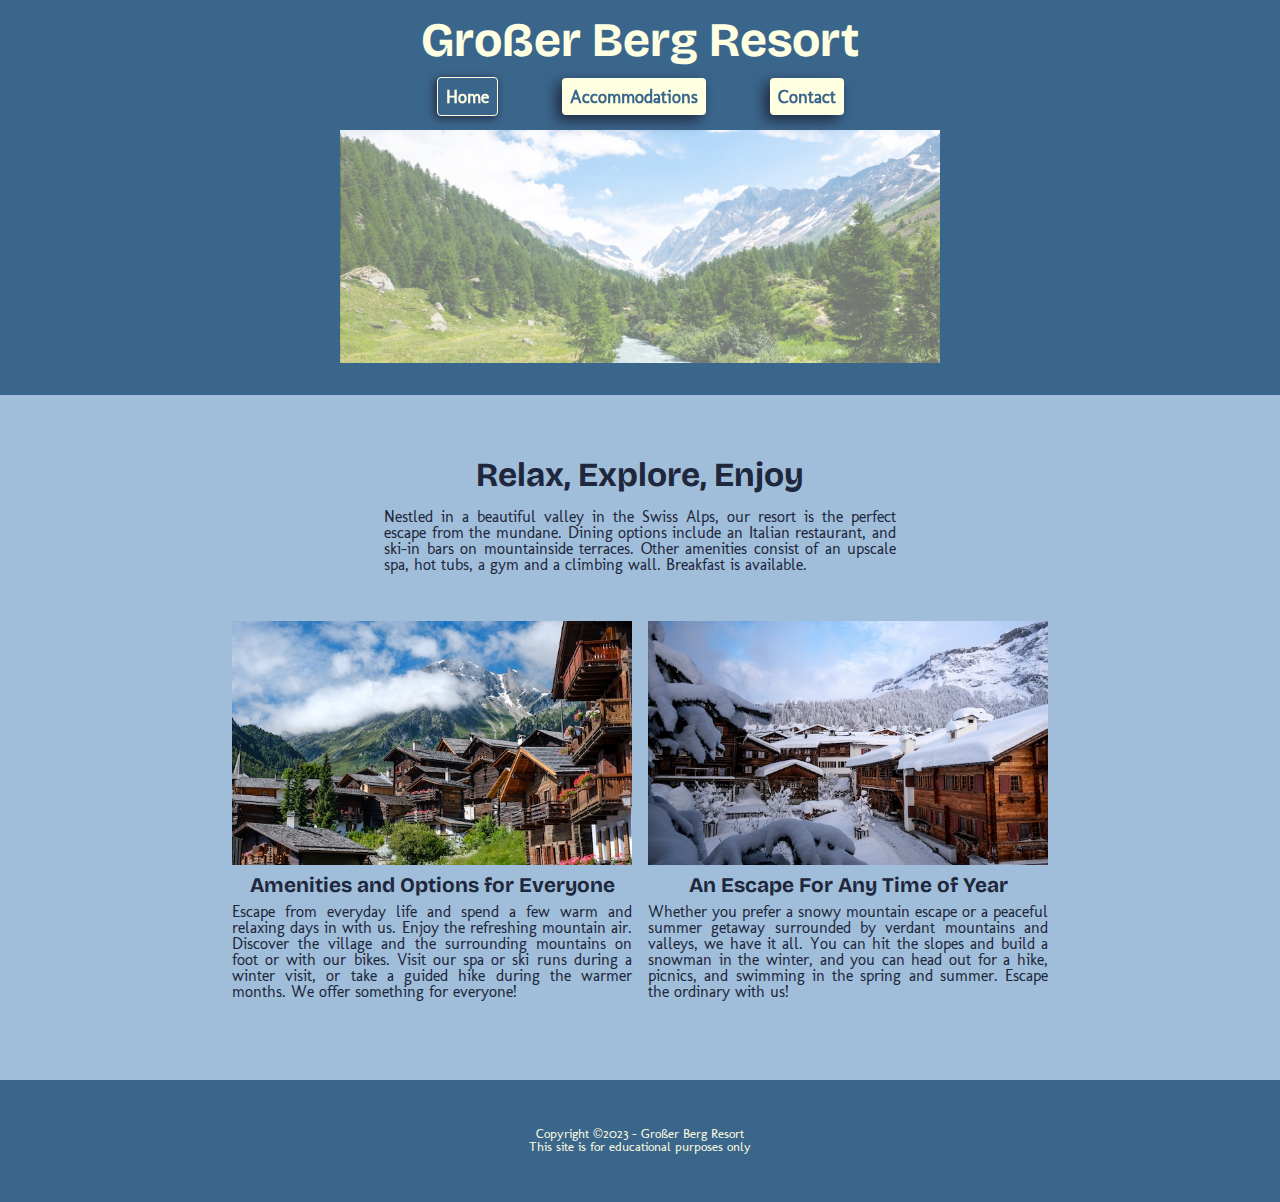
<file: index.html>
<!DOCTYPE html>
<html lang="en">
  <head>
    <meta charset="UTF-8">
    <meta name="author" content="Aaron Wright">
    <meta name="description" content="Nestled high in the Swiss Alps fun, adventure, and relaxation await at Großer Berg Resort!">
    <meta name="viewport" content="width=device-width, initial-scale=1.0">
    <meta http-equiv="X-UA-Compatible" content="ie=edge">
    <link rel="icon" href="images/favicon.ico" type="image/x-icon">
    <title>Großer Berg</title>
    <link rel="stylesheet" href="styles.css">
    <link rel="preconnect" href="https://fonts.googleapis.com">
    <link rel="preconnect" href="https://fonts.gstatic.com" crossorigin>
    <link href="https://fonts.googleapis.com/css2?family=Bricolage+Grotesque:opsz,wght@12..96,200..800&display=swap" rel="stylesheet">
    <link rel="preconnect" href="https://fonts.googleapis.com">
    <link rel="preconnect" href="https://fonts.gstatic.com" crossorigin>
    <link href="https://fonts.googleapis.com/css2?family=Molengo&display=swap" rel="stylesheet">
  </head>
  <body>
    <header>
      <h1 class="active-page"><a href="index.html">Großer Berg Resort</a></h1>
      <nav>
        <ul>
          <li class="active-page"><a href="#">Home</a></li>
          <li><a href="#">Accommodations</a></li>
          <li><a href="contact.html">Contact</a></li>
        </ul>
      </nav>
      <img src="images/swiss-valley.jpg" alt="A green forest nestled in a glacial valley surrounded by partially snow covered peaks." width="600" >
    </header>

    <main>
      <section id="intro">
        <h2>Relax, Explore, Enjoy</h2>
        <p>
          Nestled in a beautiful valley in the Swiss Alps, our resort is the perfect escape from the mundane. Dining options include an Italian restaurant, and ski-in bars on mountainside terraces. Other amenities consist of an upscale spa, hot tubs, a gym and a climbing wall. Breakfast is available.
        </p>
      </section>
      <div class="flex-tile">
        <section>
          <img src="images/swiss-chalet.jpg" alt="A brown, wooden swiss chalet with a large mountain peak obscured by fluffy white clouds in the background." width="400" >
          <h3>Amenities and Options for Everyone</h3>
          <p>
            Escape from everyday life and spend a few warm and relaxing days in with us. Enjoy the refreshing mountain air. Discover the village and the surrounding mountains on foot or with our bikes. Visit our spa or ski runs during a winter visit, or take a guided hike during the warmer months. We offer something for everyone!
          </p>
        </section>
        <section>
          <img src="images/snowy-chalet.jpg" alt="A snow covered chalet butted up against a snowy, forest covered mountain slope." width="400"  >
          <h3>An Escape For Any Time of Year</h3>
          <p>
            Whether you prefer a snowy mountain escape or a peaceful summer getaway surrounded by verdant mountains and valleys, we have it all. You can hit the slopes and build a snowman in the winter, and you can head out for a hike, picnics, and swimming in the spring and summer. Escape the ordinary with us!
          </p>
        </section>
      </div>    
    </main>

    <footer>      
      <p>
        Copyright ©2023 - Großer Berg Resort
      </p>
      <p>
        This site is for educational purposes only
      </p>      
    </footer>
    
  </body>
</html>
</file>
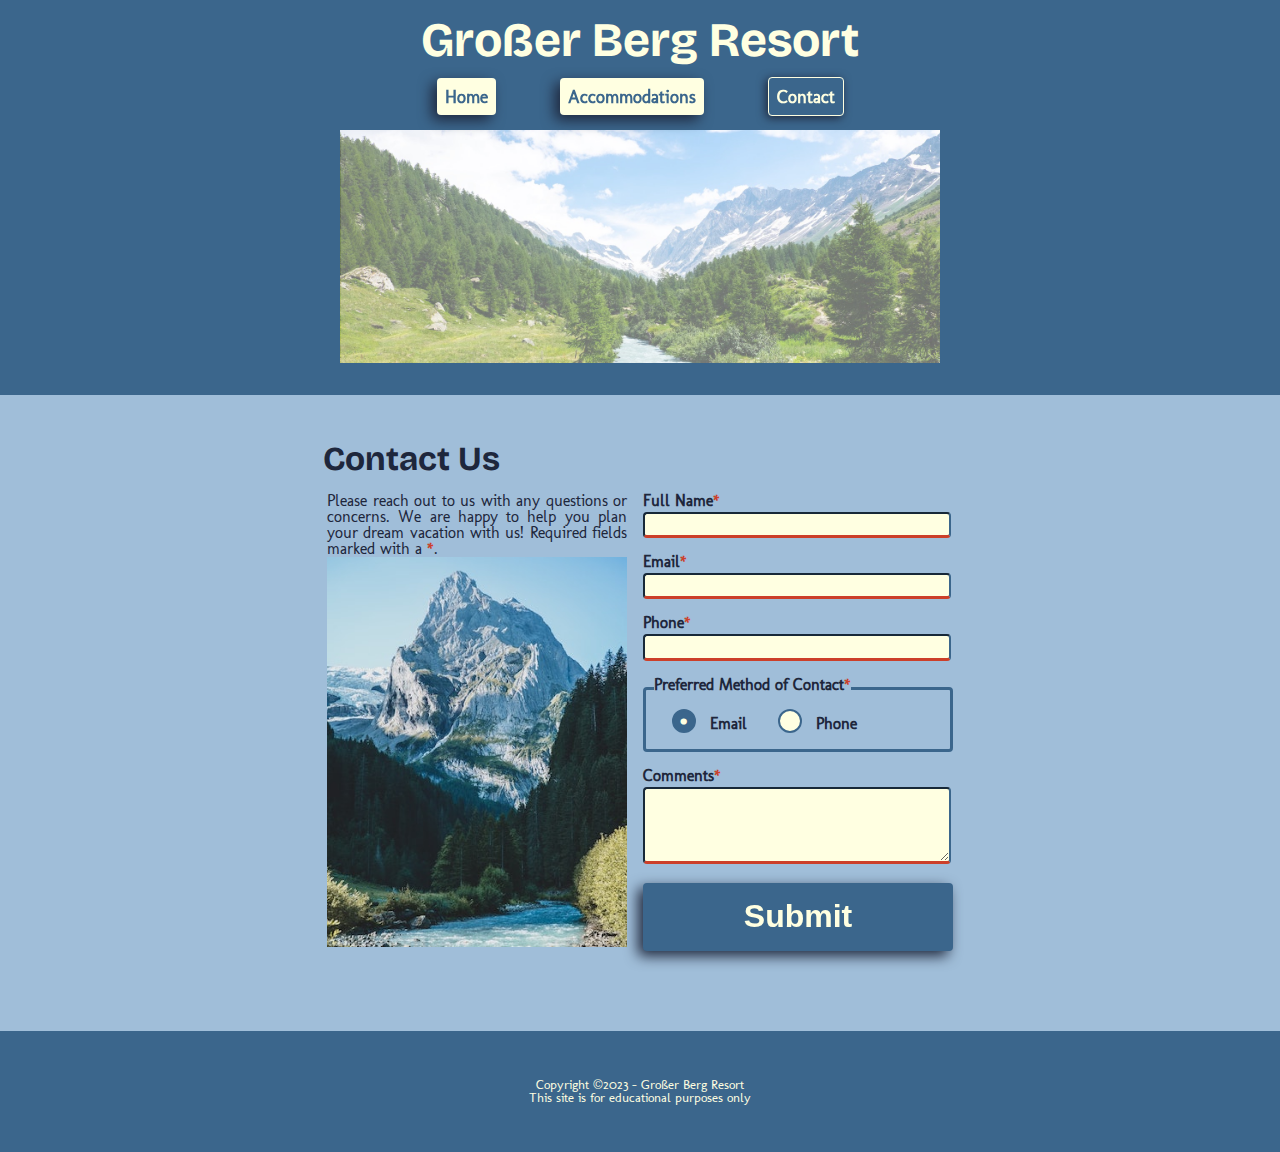
<file: contact.html>
<!DOCTYPE html>
<html lang="en">
  <head>
    <meta charset="UTF-8">
    <meta name="author" content="Aaron Wright">
    <meta name="description" content="Plan your next stay at Großer Berg Resort now!">
    <meta name="viewport" content="width=device-width, initial-scale=1.0">
    <meta http-equiv="X-UA-Compatible" content="ie=edge">
    <link rel="icon" href="images/favicon.ico" type="image/x-icon">
    <title>großer Berg - Contact Us</title>
    <link rel="stylesheet" href="styles.css">
    <link rel="preconnect" href="https://fonts.googleapis.com">
    <link rel="preconnect" href="https://fonts.gstatic.com" crossorigin>
    <link href="https://fonts.googleapis.com/css2?family=Bricolage+Grotesque:opsz,wght@12..96,200..800&display=swap" rel="stylesheet">
    <link rel="preconnect" href="https://fonts.googleapis.com">
    <link rel="preconnect" href="https://fonts.gstatic.com" crossorigin>
    <link href="https://fonts.googleapis.com/css2?family=Molengo&display=swap" rel="stylesheet">
  </head>
  <body>
    <header>
        <h1><a href="index.html">Großer Berg Resort</a></h1>
        <nav>
            <ul>
            <li><a href="index.html">Home</a></li>
            <li><a href="#">Accommodations</a></li>
            <li class="active-page"><a href="contact.html">Contact</a></li>
            </ul>
        </nav>
        <img src="images/swiss-valley.jpg" alt="A green forest nestled in a glacial valley surrounded by partially snow covered peaks." width="600" >
    </header>

    <main>
        <section id="contact">
            <h2>Contact Us</h2>
            <div class="flex-tile">
                <div>
                    <p>
                        Please reach out to us with any questions or concerns. We are happy to help you plan your dream vacation with us!
                        Required fields marked with a <span>*</span>.
                    </p>
                    <img src="images/swiss-peak.jpg" alt="A snow covered mountain peak rising behind a glacial stream surrounded by forest." width="300" >
                </div>    
                <form action="https://wp.zybooks.com/form-viewer.php" method="POST" target="_blank">
                    <label for="myName">Full Name<span>*</span></label>
                    <input type="text" name="myName" id="myName" required>

                    <label for="myEmail">Email<span>*</span></label>
                    <input type="email" name="myEmail" id="myEmail" required>

                    <label for="myPhone">Phone<span>*</span></label>
                    <input type="tel" name="myPhone" id="myPhone" required>



                    <fieldset>
                        <legend>Preferred Method of Contact<span>*</span></legend>
                        <p>
                        <input type="radio" name="contactMethod" id="contactEmail" checked>
                        <label for="contactEmail">Email</label>

                        <input type="radio" name="contactMethod" id="contactPhone">
                        <label for="contactPhone">Phone</label>
                        </p>				
                    </fieldset>

                    <label for="myComments">Comments<span>*</span></label>
                    <textarea name="myComments" id="myComments" required></textarea>

                    <input type="submit" name="mySubmit" id="mySubmit" value="Submit">
                </form>
            </div>
        </section>
    </main>

    <footer>
      <p>
        Copyright ©2023 - Großer Berg Resort
      </p>
      <p>
        This site is for educational purposes only
      </p>
    </footer>
    
  </body>
</html>
</file>
<file: styles.css>
/* OBFUSCATED BY CSSOBFUSCATOR.COM at 2025/03/01 19:27:11 */
html,body{margin-left:0;}html,body{margin-bottom:0;}html,body{margin-right:0;}body,html{margin-top:0;}body,html{padding-left:0;}html,body{padding-bottom:0;}html,body{padding-right:0;}body,html{padding-top:0;}html{border-left-width:0;}html{border-bottom-width:0;}html{border-right-width:0;}html{border-top-width:0;}h1 a:link{text-decoration:none;}html{border-left-style:none;}html{border-bottom-style:none;}html{border-right-style:none;}h1 a:link{color:var(--cream);}html{border-top-style:none;}html{border-left-color:currentColor;}html{border-bottom-color:currentColor;}html{border-right-color:currentColor;}html{border-top-color:currentColor;}html{border-image:none;}html{font-size:100%;}html{font:inherit;}html,body{vertical-align:baseline;}body{border-left-width:0;}body{border-bottom-width:0;}body{border-right-width:0;}body{border-top-width:0;}body{border-left-style:none;}body{border-bottom-style:none;}body{border-right-style:none;}body{border-top-style:none;}body{border-left-color:currentColor;}body{border-bottom-color:currentColor;}body{border-right-color:currentColor;}body{border-top-color:currentColor;}body{border-image:none;}body{font-size:100%;}body{font:inherit;}span,div{margin-left:0;}div,span{margin-bottom:0;}div,span{margin-right:0;}span,div{margin-top:0;}span,div{padding-left:0;}div,span{padding-bottom:0;}[class~=active-page] a{cursor:default;}div,span{padding-right:0;}div,span{padding-top:0;}div{border-left-width:0;}div{border-bottom-width:0;}:root{--h-fonts:"Bricolage Grotesque",Helvetica,sans-serif;}div{border-right-width:0;}div{border-top-width:0;}div{border-left-style:none;}div{border-bottom-style:none;}div{border-right-style:none;}div{border-top-style:none;}div{border-left-color:currentColor;}div{border-bottom-color:currentColor;}div{border-right-color:currentColor;}div{border-top-color:currentColor;}div{border-image:none;}div{font-size:100%;}div{font:inherit;}div,span{vertical-align:baseline;}span{border-left-width:0;}span{border-bottom-width:0;}blockquote:before{content:"";}span{border-right-width:0;}span{border-top-width:0;}#intro{display:block;}span{border-left-style:none;}span{border-bottom-style:none;}span{border-right-style:none;}span{border-top-style:none;}span{border-left-color:currentColor;}span{border-bottom-color:currentColor;}span{border-right-color:currentColor;}span{border-top-color:currentColor;}span{border-image:none;}span{font-size:100%;}h1 a:visited{text-decoration:none;}span{font:inherit;}[class~=flex-tile] p{text-align:justify;}applet,object{margin-left:0;}applet,object{margin-bottom:0;}object,applet{margin-right:0;}applet,object{margin-top:0;}object,applet{padding-left:0;}applet,object{padding-bottom:0;}applet,object{padding-right:0;}object,applet{padding-top:0;}applet{border-left-width:0;}applet{border-bottom-width:0;}applet{border-right-width:0;}applet{border-top-width:0;}applet{border-left-style:none;}applet{border-bottom-style:none;}applet{border-right-style:none;}applet{border-top-style:none;}applet{border-left-color:currentColor;}applet{border-bottom-color:currentColor;}input[type="radio"]{display:inline;}applet{border-right-color:currentColor;}applet{border-top-color:currentColor;}applet{border-image:none;}applet{font-size:100%;}applet{font:inherit;}object,applet{vertical-align:baseline;}blockquote:before{content:none;}#intro p{padding-left:9rem;}object{border-left-width:0;}object{border-bottom-width:0;}h1 a:visited{color:var(--cream);}object{border-right-width:0;}object{border-top-width:0;}object{border-left-style:none;}object{border-bottom-style:none;}object{border-right-style:none;}object{border-top-style:none;}object{border-left-color:currentColor;}object{border-bottom-color:currentColor;}:root{--b-fonts:Molengo,Helvetica,serif;}object{border-right-color:currentColor;}h1 a:hover{font-weight:bolder;}object{border-top-color:currentColor;}object{border-image:none;}object{font-size:100%;}object{font:inherit;}iframe,h1{margin-left:0;}iframe,h1{margin-bottom:0;}h1,iframe{margin-right:0;}iframe,h1{margin-top:0;}h1,iframe{padding-left:0;}h1,iframe{padding-bottom:0;}iframe,h1{padding-right:0;}iframe,h1{padding-top:0;}iframe{border-left-width:0;}iframe{border-bottom-width:0;}iframe{border-right-width:0;}iframe{border-top-width:0;}iframe{border-left-style:none;}iframe{border-bottom-style:none;}iframe{border-right-style:none;}iframe{border-top-style:none;}iframe{border-left-color:currentColor;}iframe{border-bottom-color:currentColor;}iframe{border-right-color:currentColor;}iframe{border-top-color:currentColor;}iframe{border-image:none;}iframe{font-size:100%;}iframe{font:inherit;}h1,iframe{vertical-align:baseline;}h1{border-left-width:0;}h1{border-bottom-width:0;}h1{border-right-width:0;}h1{border-top-width:0;}h1{border-left-style:none;}h1{border-bottom-style:none;}h1{border-right-style:none;}h1{border-top-style:none;}h1{border-left-color:currentColor;}input[type="radio"]{width:auto;}h1{border-bottom-color:currentColor;}h1{border-right-color:currentColor;}h1{border-top-color:currentColor;}h1{border-image:none;}:root{--dk-blue:#3b668c;}h1{font-size:100%;}h1{font:inherit;}h3,h2{margin-left:0;}h3,h2{margin-bottom:0;}h2,h3{margin-right:0;}h2,h3{margin-top:0;}h2,h3{padding-left:0;}h2,h3{padding-bottom:0;}h3,h2{padding-right:0;}h2,h3{padding-top:0;}h2{border-left-width:0;}h2{border-bottom-width:0;}h2{border-right-width:0;}h2{border-top-width:0;}h2{border-left-style:none;}:root{--lt-blue:#a0bed9;}h2{border-bottom-style:none;}h2{border-right-style:none;}h2{border-top-style:none;}h2{border-left-color:currentColor;}h2{border-bottom-color:currentColor;}h2{border-right-color:currentColor;}h2{border-top-color:currentColor;}h2{border-image:none;}h2{font-size:100%;}h2{font:inherit;}h2,h3{vertical-align:baseline;}.active-page a:hover{font-weight:bold;}:root{--lt-green:#a3e6a7;}input[type="radio"]{height:0;}h3{border-left-width:0;}h3{border-bottom-width:0;}h3{border-right-width:0;}h3{border-top-width:0;}h3{border-left-style:none;}h3{border-bottom-style:none;}h3{border-right-style:none;}h3{border-top-style:none;}h3{border-left-color:currentColor;}h3{border-bottom-color:currentColor;}h3{border-right-color:currentColor;}h3{border-top-color:currentColor;}h3{border-image:none;}h3{font-size:100%;}h3{font:inherit;}h5,h4,h6,input[type="radio"]{margin-left:0;}h5,h4{margin-bottom:0;}h5,h4{margin-right:0;}h5,h4{margin-top:0;}h5,h4{padding-left:0;}#intro p,h4,h6,h5{padding-bottom:0;}h1 a:focus{font-weight:bolder;}h4,h5{padding-right:0;}h5,h4{padding-top:0;}h4{border-left-width:0;}h4{border-bottom-width:0;}h4{border-right-width:0;}h4{border-top-width:0;}h4{border-left-style:none;}h4{border-bottom-style:none;}h4{border-right-style:none;}h4{border-top-style:none;}h4{border-left-color:currentColor;}h4{border-bottom-color:currentColor;}h4{border-right-color:currentColor;}h4{border-top-color:currentColor;}h4{border-image:none;}h4{font-size:100%;}h4{font:inherit;}#intro{margin-left:auto;}h4,h5{vertical-align:baseline;}h5{border-left-width:0;}h5{border-bottom-width:0;}:root{--cream:#ffffe1;}h5{border-right-width:0;}h5{border-top-width:0;}h5{border-left-style:none;}h5{border-bottom-style:none;}h5{border-right-style:none;}h5{border-top-style:none;}h5{border-left-color:currentColor;}h5{border-bottom-color:currentColor;}h5{border-right-color:currentColor;}h5{border-top-color:currentColor;}h5{border-image:none;}h5{font-size:100%;}h5{font:inherit;}h6,p{margin-bottom:0;}p,h6,blockquote,input[type="radio"]{margin-right:0;}h6,p{margin-top:0;}h6,p{padding-left:0;}h6,p{padding-right:0;}p,h6{padding-top:0;}h6{border-left-width:0;}h6{border-bottom-width:0;}h6{border-right-width:0;}h6{border-top-width:0;}h6{border-left-style:none;}h6{border-bottom-style:none;}h6{border-right-style:none;}blockquote:after{content:"";}h6{border-top-style:none;}h6{border-left-color:currentColor;}h6{border-bottom-color:currentColor;}h6{border-right-color:currentColor;}h6{border-top-color:currentColor;}h6{border-image:none;}h6{font-size:100%;}h6{font:inherit;}p,h6{vertical-align:baseline;}input[type="radio"]{margin-bottom:1.5rem;}blockquote,p{margin-left:0;}p,blockquote{padding-bottom:0;}p{border-left-width:0;}p{border-bottom-width:0;}p{border-right-width:0;}p{border-top-width:0;}p{border-left-style:none;}nav a:hover{background-color:var(--dk-blue);}p{border-bottom-style:none;}p{border-right-style:none;}p{border-top-style:none;}p{border-left-color:currentColor;}p{border-bottom-color:currentColor;}p{border-right-color:currentColor;}input[type="radio"]{margin-top:1.5rem;}p{border-top-color:currentColor;}p{border-image:none;}p{font-size:100%;}p{font:inherit;}pre,blockquote,#intro,a{margin-bottom:0;}pre,blockquote{margin-top:0;}pre,blockquote{padding-left:0;}pre,blockquote{padding-right:0;}blockquote,pre{padding-top:0;}blockquote{border-left-width:0;}blockquote{border-bottom-width:0;}blockquote{border-right-width:0;}blockquote{border-top-width:0;}blockquote{border-left-style:none;}blockquote{border-bottom-style:none;}blockquote{border-right-style:none;}blockquote{border-top-style:none;}blockquote{border-left-color:currentColor;}blockquote{border-bottom-color:currentColor;}blockquote{border-right-color:currentColor;}blockquote{border-top-color:currentColor;}blockquote{border-image:none;}blockquote{font-size:100%;}blockquote{font:inherit;}pre,blockquote{vertical-align:baseline;}pre,input[type="radio"],a,abbr{margin-left:0;}a,pre{margin-right:0;}pre,a{padding-bottom:0;}pre{border-left-width:0;}pre{border-bottom-width:0;}pre{border-right-width:0;}pre{border-top-width:0;}input[type="radio"]{appearance:none;}pre{border-left-style:none;}pre{border-bottom-style:none;}pre{border-right-style:none;}pre{border-top-style:none;}pre{border-left-color:currentColor;}input[type="radio"]:focus{outline:none;}pre{border-bottom-color:currentColor;}pre{border-right-color:currentColor;}pre{border-top-color:currentColor;}pre{border-image:none;}pre{font-size:100%;}pre{font:inherit;}abbr,a{margin-top:0;}abbr,a{padding-left:0;}abbr,a{padding-right:0;}abbr,a{padding-top:0;}a{border-left-width:0;}a{border-bottom-width:0;}a{border-right-width:0;}a{border-top-width:0;}a{border-left-style:none;}input[type="radio"] + label::before{content:" ";}a{border-bottom-style:none;}a{border-right-style:none;}acronym,address,input[type="radio"],abbr{margin-bottom:0;}a{border-top-style:none;}a{border-left-color:currentColor;}a{border-bottom-color:currentColor;}a{border-right-color:currentColor;}a{border-top-color:currentColor;}nav a:hover{border-left-width:.0625pc;}:root{--dk-grayblue:#1e273c;}a{border-image:none;}a{font-size:100%;}a{font:inherit;}a,abbr{vertical-align:baseline;}abbr,acronym{margin-right:0;}nav a:hover{border-bottom-width:.0625pc;}abbr,acronym{padding-bottom:0;}abbr{border-left-width:0;}abbr{border-bottom-width:0;}abbr{border-right-width:0;}abbr{border-top-width:0;}abbr{border-left-style:none;}abbr{border-bottom-style:none;}abbr{border-right-style:none;}abbr{border-top-style:none;}abbr{border-left-color:currentColor;}abbr{border-bottom-color:currentColor;}nav a:hover{border-right-width:.0625pc;}abbr{border-right-color:currentColor;}abbr{border-top-color:currentColor;}abbr{border-image:none;}abbr{font-size:100%;}abbr{font:inherit;}address,acronym{margin-left:0;}acronym,address{margin-top:0;}input[type="radio"]{margin-right:1.3rem;}address,acronym{padding-left:0;}nav a:hover{border-top-width:.0625pc;}address,acronym{padding-right:0;}acronym,address{padding-top:0;}acronym{border-left-width:0;}acronym{border-bottom-width:0;}acronym{border-right-width:0;}acronym{border-top-width:0;}acronym{border-left-style:none;}acronym{border-bottom-style:none;}acronym{border-right-style:none;}acronym{border-top-style:none;}acronym{border-left-color:currentColor;}:root{--or-red:#cc3f29;}acronym{border-bottom-color:currentColor;}nav a:hover{border-left-style:solid;}acronym{border-right-color:currentColor;}acronym{border-top-color:currentColor;}acronym{border-image:none;}nav a:hover{border-bottom-style:solid;}acronym{font-size:100%;}acronym{font:inherit;}acronym,address{vertical-align:baseline;}big,address{margin-right:0;}address,big{padding-bottom:0;}address{border-left-width:0;}address{border-bottom-width:0;}address{border-right-width:0;}address{border-top-width:0;}address{border-left-style:none;}address{border-bottom-style:none;}address{border-right-style:none;}address{border-top-style:none;}address{border-left-color:currentColor;}address{border-bottom-color:currentColor;}address{border-right-color:currentColor;}address{border-top-color:currentColor;}address{border-image:none;}address{font-size:100%;}address{font:inherit;}cite,big{margin-left:0;}cite,big{margin-bottom:0;}nav a:hover{border-right-style:solid;}cite,big,input[type="radio"],code{margin-top:0;}cite,big{padding-left:0;}big,cite{padding-right:0;}big,cite{padding-top:0;}big{border-left-width:0;}big{border-bottom-width:0;}big{border-right-width:0;}big{border-top-width:0;}big{border-left-style:none;}big{border-bottom-style:none;}big{border-right-style:none;}big{border-top-style:none;}big{border-left-color:currentColor;}big{border-bottom-color:currentColor;}big{border-right-color:currentColor;}big{border-top-color:currentColor;}input[type="radio"]:checked + label::before{content:"•";}big{border-image:none;}input[type="radio"]:hover{outline:none;}big{font-size:100%;}big{font:inherit;}cite,big{vertical-align:baseline;}code,cite{margin-right:0;}code,cite{padding-bottom:0;}cite{border-left-width:0;}:root{--shadow-sm:drop-shadow(-2px 2px 5px var(--dk-grayblue));}cite{border-bottom-width:0;}cite{border-right-width:0;}nav a:hover{border-top-style:solid;}cite{border-top-width:0;}cite{border-left-style:none;}cite{border-bottom-style:none;}cite{border-right-style:none;}cite{border-top-style:none;}cite{border-left-color:currentColor;}nav a:hover{border-left-color:var(--cream);}cite{border-bottom-color:currentColor;}cite{border-right-color:currentColor;}cite{border-top-color:currentColor;}cite{border-image:none;}cite{font-size:100%;}cite{font:inherit;}del,code{margin-left:0;}code,del{margin-bottom:0;}code,del{padding-left:0;}code,del{padding-right:0;}code,del{padding-top:0;}input[type="radio"] + label::before{font-size:2em;}code{border-left-width:0;}code{border-bottom-width:0;}code{border-right-width:0;}code{border-top-width:0;}code{border-left-style:none;}code{border-bottom-style:none;}code{border-right-style:none;}code{border-top-style:none;}code{border-left-color:currentColor;}code{border-bottom-color:currentColor;}code{border-right-color:currentColor;}code{border-top-color:currentColor;}code{border-image:none;}code{font-size:100%;}code{font:inherit;}code,del{vertical-align:baseline;}:root{--shadow-lg:drop-shadow(-5px 5px 7px var(--dk-grayblue));}del,dfn{margin-right:0;}del,dfn{margin-top:0;}input[type="radio"] + label::before{line-height:.45;}del,dfn{padding-bottom:0;}del{border-left-width:0;}del{border-bottom-width:0;}del{border-right-width:0;}del{border-top-width:0;}del{border-left-style:none;}del{border-bottom-style:none;}del{border-right-style:none;}del{border-top-style:none;}del{border-left-color:currentColor;}del{border-bottom-color:currentColor;}del{border-right-color:currentColor;}del{border-top-color:currentColor;}#intro p{padding-right:9rem;}del{border-image:none;}del{font-size:100%;}del{font:inherit;}blockquote:after{content:none;}dfn,em{margin-left:0;}dfn,em{margin-bottom:0;}em,dfn{padding-left:0;}dfn,em{padding-right:0;}em,dfn{padding-top:0;}dfn{border-left-width:0;}dfn{border-bottom-width:0;}dfn{border-right-width:0;}dfn{border-top-width:0;}dfn{border-left-style:none;}dfn{border-bottom-style:none;}dfn{border-right-style:none;}dfn{border-top-style:none;}dfn{border-left-color:currentColor;}dfn{border-bottom-color:currentColor;}dfn{border-right-color:currentColor;}dfn{border-top-color:currentColor;}dfn{border-image:none;}dfn{font-size:100%;}dfn{font:inherit;}dfn,em{vertical-align:baseline;}img,em{margin-right:0;}img,em{margin-top:0;}img,em{padding-bottom:0;}em{border-left-width:0;}nav a:hover{border-bottom-color:var(--cream);}nav a:hover{border-right-color:var(--cream);}em{border-bottom-width:0;}em{border-right-width:0;}em{border-top-width:0;}input[type="submit"]:hover{background-color:var(--cream);}em{border-left-style:none;}em{border-bottom-style:none;}em{border-right-style:none;}em{border-top-style:none;}em{border-left-color:currentColor;}em{border-bottom-color:currentColor;}em{border-right-color:currentColor;}em{border-top-color:currentColor;}em{border-image:none;}em{font-size:100%;}em{font:inherit;}ins,img{margin-left:0;}img,ins{margin-bottom:0;}ins,img{padding-left:0;}img,ins{padding-right:0;}[class~=flex-tile]{display:flex;}img,ins{padding-top:0;}img{border-left-width:0;}img{border-bottom-width:0;}img{border-right-width:0;}img{border-top-width:0;}img{border-left-style:none;}img{border-bottom-style:none;}img{border-right-style:none;}img{border-top-style:none;}img{border-left-color:currentColor;}img{border-bottom-color:currentColor;}img{border-right-color:currentColor;}img{border-top-color:currentColor;}img{border-image:none;}img{font-size:100%;}img{font:inherit;}ins,img{vertical-align:baseline;}kbd,ins{margin-right:0;}ins,kbd{margin-top:0;}ins,kbd{padding-bottom:0;}ins{border-left-width:0;}ins{border-bottom-width:0;}ins{border-right-width:0;}ins{border-top-width:0;}ins{border-left-style:none;}ins{border-bottom-style:none;}ins{border-right-style:none;}ins{border-top-style:none;}ins{border-left-color:currentColor;}ins{border-bottom-color:currentColor;}ins{border-right-color:currentColor;}ins{border-top-color:currentColor;}ins{border-image:none;}ins{font-size:100%;}ins{font:inherit;}nav a:hover{border-top-color:var(--cream);}kbd,q{margin-left:0;}q,kbd,[class~=flex-tile],s{margin-bottom:0;}s,q,input[type="radio"],kbd{padding-left:0;}[class~=flex-tile]{margin-left:auto;}kbd,q{padding-right:0;}q,kbd{padding-top:0;}kbd{border-left-width:0;}kbd{border-bottom-width:0;}kbd{border-right-width:0;}kbd{border-top-width:0;}kbd{border-left-style:none;}kbd{border-bottom-style:none;}kbd{border-right-style:none;}kbd{border-top-style:none;}kbd{border-left-color:currentColor;}kbd{border-bottom-color:currentColor;}kbd{border-right-color:currentColor;}kbd{border-top-color:currentColor;}kbd,nav a:hover{border-image:none;}kbd{font-size:100%;}kbd{font:inherit;}q,kbd{vertical-align:baseline;}q,s{margin-right:0;}s,q{margin-top:0;}samp,s,input[type="radio"],q{padding-bottom:0;}q{border-left-width:0;}q{border-bottom-width:0;}q{border-right-width:0;}q{border-top-width:0;}input[type="submit"]:hover{color:var(--dk-blue);}q{border-left-style:none;}q{border-bottom-style:none;}q{border-right-style:none;}q:before{content:"";}q{border-top-style:none;}q{border-left-color:currentColor;}q{border-bottom-color:currentColor;}q{border-right-color:currentColor;}q{border-top-color:currentColor;}q{border-image:none;}q{font-size:100%;}nav a:hover{color:var(--cream);}q{font:inherit;}small,strike,samp,s{margin-left:0;}small,s,strike,samp{padding-right:0;}samp,#intro p,s,small{padding-top:0;}s{border-left-width:0;}s{border-bottom-width:0;}s{border-right-width:0;}s{border-top-width:0;}s{border-left-style:none;}s{border-bottom-style:none;}s{border-right-style:none;}s{border-top-style:none;}s{border-left-color:currentColor;}s{border-bottom-color:currentColor;}s{border-right-color:currentColor;}s{border-top-color:currentColor;}s{border-image:none;}s{font-size:100%;}s{font:inherit;}s,strike,small,samp{vertical-align:baseline;}samp,strong,strike,small{margin-bottom:0;}strong,samp,strike,small{margin-right:0;}samp,small,strong,strike{margin-top:0;}strike,samp,strong,small{padding-left:0;}samp{border-left-width:0;}samp{border-bottom-width:0;}samp{border-right-width:0;}samp{border-top-width:0;}samp{border-left-style:none;}samp{border-bottom-style:none;}samp{border-right-style:none;}samp{border-top-style:none;}samp{border-left-color:currentColor;}samp{border-bottom-color:currentColor;}samp{border-right-color:currentColor;}samp{border-top-color:currentColor;}samp{border-image:none;}samp{font-size:100%;}samp{font:inherit;}strike,small{padding-bottom:0;}small{border-left-width:0;}small{border-bottom-width:0;}small{border-right-width:0;}small{border-top-width:0;}small{border-left-style:none;}small{border-bottom-style:none;}small{border-right-style:none;}small{border-top-style:none;}small{border-left-color:currentColor;}small{border-bottom-color:currentColor;}small{border-right-color:currentColor;}small{border-top-color:currentColor;}small{border-image:none;}small{font-size:100%;}small{font:inherit;}input[type="radio"] + label::before{border-radius:50%;}strike,strong{padding-top:0;}strike{border-left-width:0;}strike{border-bottom-width:0;}strike{border-right-width:0;}strike{border-top-width:0;}strike{border-left-style:none;}strike{border-bottom-style:none;}strike{border-right-style:none;}strike{border-top-style:none;}strike{border-left-color:currentColor;}strike{border-bottom-color:currentColor;}strike{border-right-color:currentColor;}strike{border-top-color:currentColor;}strike{border-image:none;}strike{font-size:100%;}strike{font:inherit;}input[type="submit"]:hover{filter:var(--shadow-sm);}sub,strong{margin-left:0;}sub,strong{padding-bottom:0;}sup,sub,input[type="radio"],strong{padding-right:0;}input[type="radio"] + label::before{display:inline-block;}strong{border-left-width:0;}strong{border-bottom-width:0;}strong{border-right-width:0;}strong{border-top-width:0;}#intro{margin-right:auto;}strong{border-left-style:none;}strong{border-bottom-style:none;}strong{border-right-style:none;}strong{border-top-style:none;}strong{border-left-color:currentColor;}strong{border-bottom-color:currentColor;}strong{border-right-color:currentColor;}strong{border-top-color:currentColor;}strong{border-image:none;}strong{font-size:100%;}strong{font:inherit;}sub,strong{vertical-align:baseline;}sup,sub{margin-bottom:0;}sup,sub{margin-right:0;}sup,sub{margin-top:0;}sub,sup{padding-left:0;}input[type="radio"],tt,sub,sup{padding-top:0;}sub{border-left-width:0;}sub{border-bottom-width:0;}sub{border-right-width:0;}sub{border-top-width:0;}sub{border-left-style:none;}sub{border-bottom-style:none;}sub{border-right-style:none;}sub{border-top-style:none;}sub{border-left-color:currentColor;}sub{border-bottom-color:currentColor;}sub{border-right-color:currentColor;}sub{border-top-color:currentColor;}input[type="radio"]:checked + label::before{color:var(--cream);}sub{border-image:none;}sub{font-size:100%;}sub{font:inherit;}sup,tt{margin-left:0;}sup,tt{padding-bottom:0;}sup{border-left-width:0;}sup{border-bottom-width:0;}sup{border-right-width:0;}sup{border-top-width:0;}sup{border-left-style:none;}sup{border-bottom-style:none;}sup{border-right-style:none;}sup{border-top-style:none;}sup{border-left-color:currentColor;}nav a:hover{font-weight:bolder;}sup{border-bottom-color:currentColor;}sup{border-right-color:currentColor;}sup{border-top-color:currentColor;}sup{border-image:none;}sup{font-size:100%;}input[type="radio"] + label::before{height:1.125pc;}sup{font:inherit;}sup,tt{vertical-align:baseline;}input[type="radio"] + label::before{width:1.25pc;}tt,var{margin-bottom:0;}var,tt{margin-right:0;}tt,var{margin-top:0;}var,tt{padding-left:0;}var,tt{padding-right:0;}tt{border-left-width:0;}tt{border-bottom-width:0;}nav a:hover{filter:var(--shadow-sm);}tt{border-right-width:0;}input[type="radio"]{border-left-width:medium;}tt{border-top-width:0;}input[type="radio"] + label::before{text-align:center;}tt{border-left-style:none;}tt{border-bottom-style:none;}tt{border-right-style:none;}tt{border-top-style:none;}tt{border-left-color:currentColor;}tt{border-bottom-color:currentColor;}tt{border-right-color:currentColor;}tt{border-top-color:currentColor;}tt{border-image:none;}tt{font-size:100%;}tt{font:inherit;}var,b{margin-left:0;}input[type="radio"]:checked + label::before{background:var(--dk-blue);}var,b{padding-bottom:0;}q:before{content:none;}b,var{padding-top:0;}var{border-left-width:0;}q:after{content:"";}var{border-bottom-width:0;}var{border-right-width:0;}var{border-top-width:0;}var{border-left-style:none;}var{border-bottom-style:none;}var{border-right-style:none;}input[type="submit"]:hover{outline:0;}var{border-top-style:none;}var{border-left-color:currentColor;}var{border-bottom-color:currentColor;}var{border-right-color:currentColor;}var{border-top-color:currentColor;}var{border-image:none;}var{font-size:100%;}var{font:inherit;}b,var{vertical-align:baseline;}b,u{margin-bottom:0;}#intro p{text-align:justify;}b,u{margin-right:0;}b,#intro,i,u{margin-top:0;}b,u{padding-left:0;}[class~=flex-tile]{margin-right:auto;}u,b{padding-right:0;}b{border-left-width:0;}b{border-bottom-width:0;}b{border-right-width:0;}b{border-top-width:0;}b{border-left-style:none;}b{border-bottom-style:none;}input[type="radio"]{border-bottom-width:medium;}b{border-right-style:none;}b{border-top-style:none;}b{border-left-color:currentColor;}b{border-bottom-color:currentColor;}b{border-right-color:currentColor;}b{border-top-color:currentColor;}b{border-image:none;}input[type="radio"]{border-right-width:medium;}b{font-size:100%;}q:after{content:none;}b{font:inherit;}i,u{margin-left:0;}input[type="radio"]{border-top-width:medium;}input[type="radio"] + label::before{margin-right:.145833333in;}u,i{padding-bottom:0;}input[type="radio"] + label::before{margin-top:.5rem;}u,i{padding-top:0;}u{border-left-width:0;}nav [class~=active-page] a{background-color:var(--dk-blue);}u{border-bottom-width:0;}u{border-right-width:0;}u{border-top-width:0;}input[type="radio"],u{border-left-style:none;}u,input[type="radio"]{border-bottom-style:none;}u{border-right-style:none;}u{border-top-style:none;}u{border-left-color:currentColor;}u{border-bottom-color:currentColor;}#contact h2{display:block;}u{border-right-color:currentColor;}u{border-top-color:currentColor;}u{border-image:none;}u{font-size:100%;}u{font:inherit;}u,i{vertical-align:baseline;}center,i{margin-bottom:0;}input[type="submit"]:focus{border-left-width:.03125in;}center,i{margin-right:0;}i,center{padding-left:0;}center,i{padding-right:0;}i{border-left-width:0;}i{border-bottom-width:0;}i{border-right-width:0;}#intro{width:600pt;}i{border-top-width:0;}i{border-left-style:none;}i{border-bottom-style:none;}i{border-right-style:none;}i{border-top-style:none;}i{border-left-color:currentColor;}i{border-bottom-color:currentColor;}i{border-right-color:currentColor;}i{border-top-color:currentColor;}i{border-image:none;}i{font-size:100%;}i{font:inherit;}center,dl{margin-left:0;}dt,center,dl,[class~=flex-tile]{margin-top:0;}dl,center{padding-bottom:0;}dl,center{padding-top:0;}center{border-left-width:0;}center{border-bottom-width:0;}center{border-right-width:0;}center{border-top-width:0;}center{border-left-style:none;}nav a{text-decoration:none;}center{border-bottom-style:none;}center{border-right-style:none;}center{border-top-style:none;}center{border-left-color:currentColor;}center{border-bottom-color:currentColor;}center{border-right-color:currentColor;}center{border-top-color:currentColor;}center{border-image:none;}center{font-size:100%;}center{font:inherit;}dl,center{vertical-align:baseline;}dt,dl{margin-bottom:0;}dl,dt{margin-right:0;}dl,dt{padding-left:0;}dl,dt{padding-right:0;}dl{border-left-width:0;}dl{border-bottom-width:0;}dl{border-right-width:0;}dl{border-top-width:0;}dl{border-left-style:none;}dl{border-bottom-style:none;}input[type="radio"],dl{border-right-style:none;}dl{border-top-style:none;}dl{border-left-color:currentColor;}dl{border-bottom-color:currentColor;}dl{border-right-color:currentColor;}dl{border-top-color:currentColor;}dl{border-image:none;}dl{font-size:100%;}dl{font:inherit;}dt,dd{margin-left:0;}dd,dt{padding-bottom:0;}dd,dt{padding-top:0;}dt{border-left-width:0;}dt{border-bottom-width:0;}dt{border-right-width:0;}dt{border-top-width:0;}dt{border-left-style:none;}dt{border-bottom-style:none;}dt{border-right-style:none;}input[type="radio"],dt{border-top-style:none;}dt{border-left-color:currentColor;}dt{border-bottom-color:currentColor;}nav [class~=active-page] a{border-left-width:.0625pc;}dt{border-right-color:currentColor;}dt{border-top-color:currentColor;}dt{border-image:none;}dt{font-size:100%;}dt{font:inherit;}dt,dd{vertical-align:baseline;}ol,dd{margin-bottom:0;}ol,dd{margin-right:0;}ol,dd{margin-top:0;}#intro,ol,ul,dd{padding-left:0;}dd,ol{padding-right:0;}dd{border-left-width:0;}dd{border-bottom-width:0;}dd{border-right-width:0;}dd{border-top-width:0;}dd{border-left-style:none;}dd{border-bottom-style:none;}dd{border-right-style:none;}dd{border-top-style:none;}dd{border-left-color:currentColor;}dd{border-bottom-color:currentColor;}dd{border-right-color:currentColor;}nav [class~=active-page] a{border-bottom-width:.0625pc;}dd{border-top-color:currentColor;}dd{border-image:none;}dd{font-size:100%;}dd{font:inherit;}input[type="radio"]:focus + label::before{box-shadow:0 0 0 2.25pt var(--dk-grayblue);}ul,ol{margin-left:0;}ol,ul{padding-bottom:0;}ol,ul{padding-top:0;}ol{border-left-width:0;}ol{border-bottom-width:0;}ol{border-right-width:0;}ol{border-top-width:0;}ol{border-left-style:none;}nav [class~=active-page] a{border-right-width:.0625pc;}ol{border-bottom-style:none;}ol{border-right-style:none;}ol{border-top-style:none;}ol{border-left-color:currentColor;}ol{border-bottom-color:currentColor;}ol{border-right-color:currentColor;}ol{border-top-color:currentColor;}ol{border-image:none;}#contact h2{width:635px;}ol{font-size:100%;}ol{font:inherit;}ul,ol{vertical-align:baseline;}ul,li{margin-bottom:0;}li,ul{margin-right:0;}ul,li{margin-top:0;}li,ul{padding-right:0;}ul{border-left-width:0;}ul{border-bottom-width:0;}ul{border-right-width:0;}ul{border-top-width:0;}ul{border-left-style:none;}ul{border-bottom-style:none;}nav [class~=active-page] a{border-top-width:.0625pc;}nav a{background-color:var(--cream);}ul{border-right-style:none;}ul{border-top-style:none;}ul,input[type="radio"]{border-left-color:currentColor;}ul{border-bottom-color:currentColor;}ul{border-right-color:currentColor;}ul{border-top-color:currentColor;}ul{border-image:none;}ul{font-size:100%;}ul{font:inherit;}fieldset,li{margin-left:0;}li,fieldset{padding-left:0;}fieldset,li{padding-bottom:0;}li,fieldset{padding-top:0;}li{border-left-width:0;}li{border-bottom-width:0;}li{border-right-width:0;}li{border-top-width:0;}li{border-left-style:none;}li{border-bottom-style:none;}li{border-right-style:none;}li{border-top-style:none;}li{border-left-color:currentColor;}li,input[type="radio"]{border-bottom-color:currentColor;}input[type="radio"],li{border-right-color:currentColor;}input[type="radio"],li{border-top-color:currentColor;}li{border-image:none;}li{font-size:100%;}li{font:inherit;}nav [class~=active-page] a{border-left-style:solid;}#contact h2{margin-left:auto;}li,fieldset{vertical-align:baseline;}form,fieldset{margin-bottom:0;}fieldset,form{margin-right:0;}fieldset,form{margin-top:0;}form,fieldset{padding-right:0;}[class~=flex-tile]{padding-left:3rem;}fieldset{border-left-width:0;}input[type="radio"] + label::before{margin-bottom:1rem;}fieldset{border-bottom-width:0;}fieldset{border-right-width:0;}fieldset{border-top-width:0;}fieldset{border-left-style:none;}fieldset{border-bottom-style:none;}input[type="submit"]:focus{border-bottom-width:.03125in;}fieldset{border-right-style:none;}fieldset{border-top-style:none;}fieldset{border-left-color:currentColor;}fieldset{border-bottom-color:currentColor;}fieldset{border-right-color:currentColor;}fieldset{border-top-color:currentColor;}fieldset{border-image:none;}fieldset{font-size:100%;}fieldset{font:inherit;}label,form{margin-left:0;}input[type="radio"] + label::before{border-left-width:.125pc;}form,label{padding-left:0;}form,label{padding-bottom:0;}label,form{padding-top:0;}form{border-left-width:0;}form{border-bottom-width:0;}form{border-right-width:0;}form{border-top-width:0;}form{border-left-style:none;}form{border-bottom-style:none;}form{border-right-style:none;}nav [class~=active-page] a{border-bottom-style:solid;}input[type="radio"] + label::before{border-bottom-width:.125pc;}form{border-top-style:none;}form{border-left-color:currentColor;}form{border-bottom-color:currentColor;}form{border-right-color:currentColor;}form{border-top-color:currentColor;}nav [class~=active-page] a{border-right-style:solid;}form{border-image:none;}form{font-size:100%;}form{font:inherit;}form,label{vertical-align:baseline;}legend,label{margin-bottom:0;}legend,label{margin-right:0;}legend,label{margin-top:0;}nav a{padding-left:.5rem;}label,legend{padding-right:0;}label{border-left-width:0;}label{border-bottom-width:0;}label{border-right-width:0;}label{border-top-width:0;}label{border-left-style:none;}label{border-bottom-style:none;}label{border-right-style:none;}label{border-top-style:none;}label{border-left-color:currentColor;}nav [class~=active-page] a{border-top-style:solid;}label{border-bottom-color:currentColor;}label{border-right-color:currentColor;}nav [class~=active-page] a{border-left-color:var(--cream);}label{border-top-color:currentColor;}input[type="radio"],label{border-image:none;}label{font-size:100%;}label{font:inherit;}table,legend{margin-left:0;}table,legend{padding-left:0;}legend,table{padding-bottom:0;}legend,table{padding-top:0;}legend{border-left-width:0;}legend{border-bottom-width:0;}legend{border-right-width:0;}legend{border-top-width:0;}legend{border-left-style:none;}legend{border-bottom-style:none;}legend{border-right-style:none;}legend{border-top-style:none;}legend{border-left-color:currentColor;}legend{border-bottom-color:currentColor;}legend{border-right-color:currentColor;}legend{border-top-color:currentColor;}legend{border-image:none;}legend{font-size:100%;}legend{font:inherit;}table,legend{vertical-align:baseline;}table,caption{margin-bottom:0;}table,caption{margin-right:0;}table,caption{margin-top:0;}caption,table{padding-right:0;}table{border-left-width:0;}table{border-bottom-width:0;}table{border-right-width:0;}table{border-top-width:0;}nav [class~=active-page] a{border-bottom-color:var(--cream);}table{border-left-style:none;}table{border-bottom-style:none;}table{border-right-style:none;}table{border-top-style:none;}table{border-left-color:currentColor;}table{border-bottom-color:currentColor;}table{border-right-color:currentColor;}table{border-top-color:currentColor;}table{border-image:none;}table{font-size:100%;}input[type="radio"]{font-size:0;}table{font:inherit;}input[type="radio"]{border-radius:0;}tbody,caption{margin-left:0;}input[type="radio"]:hover + label::before{box-shadow:0 0 0 2.25pt var(--dk-grayblue);}tbody,caption{padding-left:0;}tbody,caption{padding-bottom:0;}input[type="submit"]{border-left-width:medium;}caption,tbody{padding-top:0;}caption{border-left-width:0;}caption{border-bottom-width:0;}caption{border-right-width:0;}caption{border-top-width:0;}caption{border-left-style:none;}caption{border-bottom-style:none;}caption{border-right-style:none;}caption{border-top-style:none;}nav [class~=active-page] a{border-right-color:var(--cream);}caption{border-left-color:currentColor;}caption{border-bottom-color:currentColor;}nav [class~=active-page] a{border-top-color:var(--cream);}caption{border-right-color:currentColor;}caption{border-top-color:currentColor;}caption{border-image:none;}caption{font-size:100%;}caption{font:inherit;}tbody,caption{vertical-align:baseline;}tfoot,#contact h2,tbody,thead{margin-bottom:0;}tbody,tfoot{margin-right:0;}tbody,tfoot{margin-top:0;}tfoot,tbody{padding-right:0;}tbody{border-left-width:0;}tbody{border-bottom-width:0;}tbody{border-right-width:0;}tbody{border-top-width:0;}tbody{border-left-style:none;}tbody{border-bottom-style:none;}tbody{border-right-style:none;}tbody{border-top-style:none;}tbody{border-left-color:currentColor;}tbody{border-bottom-color:currentColor;}input[type="submit"]{border-bottom-width:medium;}tbody{border-right-color:currentColor;}tbody{border-top-color:currentColor;}nav [class~=active-page] a,tbody{border-image:none;}tbody{font-size:100%;}tbody{font:inherit;}tfoot,thead{margin-left:0;}thead,tfoot{padding-left:0;}tfoot,thead{padding-bottom:0;}thead,tfoot{padding-top:0;}tfoot{border-left-width:0;}tfoot{border-bottom-width:0;}tfoot{border-right-width:0;}tfoot{border-top-width:0;}tfoot{border-left-style:none;}tfoot{border-bottom-style:none;}tfoot{border-right-style:none;}tfoot{border-top-style:none;}tfoot{border-left-color:currentColor;}[class~=flex-tile]{padding-bottom:2rem;}tfoot{border-bottom-color:currentColor;}tfoot{border-right-color:currentColor;}tfoot{border-top-color:currentColor;}tfoot{border-image:none;}tfoot{font-size:100%;}tfoot{font:inherit;}thead,tfoot{vertical-align:baseline;}input[type="submit"]{border-right-width:medium;}tr,thead{margin-right:0;}tr,thead{margin-top:0;}nav a{padding-bottom:.5rem;}thead,tr{padding-right:0;}thead{border-left-width:0;}thead{border-bottom-width:0;}thead{border-right-width:0;}thead{border-top-width:0;}thead,input[type="submit"]{border-left-style:none;}#contact h2{margin-right:auto;}thead{border-bottom-style:none;}thead{border-right-style:none;}thead{border-top-style:none;}thead{border-left-color:currentColor;}thead{border-bottom-color:currentColor;}input[type="submit"]{border-top-width:medium;}thead{border-right-color:currentColor;}thead{border-top-color:currentColor;}thead{border-image:none;}thead{font-size:100%;}thead{font:inherit;}tr,th{margin-left:0;}tr,th{margin-bottom:0;}th,tr{padding-left:0;}th,tr{padding-bottom:0;}tr,th{padding-top:0;}tr{border-left-width:0;}tr{border-bottom-width:0;}tr{border-right-width:0;}tr{border-top-width:0;}tr{border-left-style:none;}tr,input[type="submit"]{border-bottom-style:none;}tr{border-right-style:none;}tr{border-top-style:none;}tr{border-left-color:currentColor;}[class~=flex-tile]{padding-right:3rem;}tr{border-bottom-color:currentColor;}tr{border-right-color:currentColor;}tr{border-top-color:currentColor;}nav [class~=active-page] a{color:var(--cream);}tr{border-image:none;}tr{font-size:100%;}tr{font:inherit;}th,tr{vertical-align:baseline;}nav [class~=active-page] a{font-weight:bolder;}th,td{margin-right:0;}td,th{margin-top:0;}th,td{padding-right:0;}nav a{padding-right:.5rem;}th{border-left-width:0;}th{border-bottom-width:0;}th{border-right-width:0;}th{border-top-width:0;}th{border-left-style:none;}th{border-bottom-style:none;}input[type="submit"],th{border-right-style:none;}th{border-top-style:none;}th{border-left-color:currentColor;}th{border-bottom-color:currentColor;}nav a{padding-top:.5rem;}th{border-right-color:currentColor;}th{border-top-color:currentColor;}th{border-image:none;}th{font-size:100%;}th{font:inherit;}td,article{margin-left:0;}article,td{margin-bottom:0;}article,td{padding-left:0;}td,article{padding-bottom:0;}td,article{padding-top:0;}td{border-left-width:0;}td{border-bottom-width:0;}td{border-right-width:0;}td{border-top-width:0;}td{border-left-style:none;}nav [class~=active-page] a{filter:var(--shadow-sm);}td{border-bottom-style:none;}td{border-right-style:none;}td{border-top-style:none;}td{border-left-color:currentColor;}td{border-bottom-color:currentColor;}td{border-right-color:currentColor;}td{border-top-color:currentColor;}td{border-image:none;}nav a:focus{outline:.03125in solid var(--dk-grayblue);}td{font-size:100%;}td{font:inherit;}article,td{vertical-align:baseline;}article,aside{margin-right:0;}canvas,#contact h2,article,aside{margin-top:0;}nav a{border-radius:.25pc;}article,aside{padding-right:0;}input[type="radio"] + label::before{border-right-width:.125pc;}article{border-left-width:0;}article{border-bottom-width:0;}article{border-right-width:0;}nav a:focus{font-weight:bolder;}article{border-top-width:0;}article{border-left-style:none;}article{border-bottom-style:none;}article{border-right-style:none;}article{border-top-style:none;}article{border-left-color:currentColor;}article{border-bottom-color:currentColor;}article{border-right-color:currentColor;}article{border-top-color:currentColor;}article{border-image:none;}nav a:focus{outline-offset:.020833333in;}article{font-size:100%;}article{font:inherit;}input[type="radio"] + label::before{border-top-width:.125pc;}canvas,aside{margin-left:0;}canvas,aside{margin-bottom:0;}input[type="submit"]:focus{border-right-width:.03125in;}aside,canvas{padding-left:0;}canvas,aside{padding-bottom:0;}aside,canvas{padding-top:0;}aside{border-left-width:0;}aside{border-bottom-width:0;}aside{border-right-width:0;}aside{border-top-width:0;}aside{border-left-style:none;}aside{border-bottom-style:none;}aside{border-right-style:none;}aside{border-top-style:none;}aside{border-left-color:currentColor;}aside{border-bottom-color:currentColor;}aside{border-right-color:currentColor;}aside{border-top-color:currentColor;}aside{border-image:none;}aside{font-size:100%;}aside{font:inherit;}aside,canvas{vertical-align:baseline;}canvas,details{margin-right:0;}details,canvas{padding-right:0;}input[type="radio"] + label::before{border-left-style:solid;}canvas{border-left-width:0;}canvas{border-bottom-width:0;}canvas{border-right-width:0;}canvas{border-top-width:0;}canvas{border-left-style:none;}canvas{border-bottom-style:none;}canvas{border-right-style:none;}canvas{border-top-style:none;}canvas{border-left-color:currentColor;}canvas{border-bottom-color:currentColor;}canvas{border-right-color:currentColor;}canvas{border-top-color:currentColor;}canvas{border-image:none;}canvas{font-size:100%;}canvas{font:inherit;}nav a{color:var(--dk-blue);}details,embed{margin-left:0;}embed,details{margin-bottom:0;}[class~=flex-tile]{padding-top:1rem;}figure,embed,figcaption,details{margin-top:0;}embed,figcaption,figure,details{padding-left:0;}figure,embed,details,figcaption{padding-bottom:0;}details,embed,figure,figcaption{padding-top:0;}details{border-left-width:0;}details{border-bottom-width:0;}details{border-right-width:0;}details{border-top-width:0;}details{border-left-style:none;}details{border-bottom-style:none;}details{border-right-style:none;}details{border-top-style:none;}details{border-left-color:currentColor;}details{border-bottom-color:currentColor;}details{border-right-color:currentColor;}details{border-top-color:currentColor;}details{border-image:none;}details{font-size:100%;}details{font:inherit;}details,embed{vertical-align:baseline;}figure,embed{margin-right:0;}embed,figure{padding-right:0;}embed{border-left-width:0;}embed{border-bottom-width:0;}embed{border-right-width:0;}embed{border-top-width:0;}embed{border-left-style:none;}embed{border-bottom-style:none;}embed{border-right-style:none;}input[type="submit"],embed{border-top-style:none;}embed,input[type="submit"]{border-left-color:currentColor;}input[type="submit"],embed{border-bottom-color:currentColor;}embed{border-right-color:currentColor;}embed{border-top-color:currentColor;}embed{border-image:none;}embed{font-size:100%;}embed{font:inherit;}#intro{padding-bottom:2rem;}figcaption,figure{margin-left:0;}figure,figcaption{margin-bottom:0;}figure{border-left-width:0;}figure{border-bottom-width:0;}figure{border-right-width:0;}figure{border-top-width:0;}figure{border-left-style:none;}figure{border-bottom-style:none;}figure{border-right-style:none;}figure{border-top-style:none;}figure{border-left-color:currentColor;}figure{border-bottom-color:currentColor;}figure{border-right-color:currentColor;}figure{border-top-color:currentColor;}figure{border-image:none;}figure{font-size:100%;}figure{font:inherit;}figcaption,figure{vertical-align:baseline;}nav a{filter:var(--shadow-lg);}figcaption,footer{margin-right:0;}footer,figcaption{padding-right:0;}figcaption{border-left-width:0;}figcaption{border-bottom-width:0;}figcaption{border-right-width:0;}figcaption{border-top-width:0;}figcaption{border-left-style:none;}input[type="radio"] + label::before{border-bottom-style:solid;}figcaption{border-bottom-style:none;}figcaption{border-right-style:none;}input[type="radio"] + label{cursor:pointer;}figcaption{border-top-style:none;}figcaption{border-left-color:currentColor;}figcaption{border-bottom-color:currentColor;}figcaption{border-right-color:currentColor;}figcaption{border-top-color:currentColor;}figcaption{border-image:none;}figcaption{font-size:100%;}input[type="radio"] + label::before{border-right-style:solid;}figcaption{font:inherit;}input[type="radio"] + label::before{border-top-style:solid;}footer,header{margin-left:0;}footer,header{margin-bottom:0;}footer,header{margin-top:0;}header,footer{padding-left:0;}footer,header{padding-bottom:0;}footer,header{padding-top:0;}footer{border-left-width:0;}footer{border-bottom-width:0;}footer{border-right-width:0;}footer{border-top-width:0;}footer{border-left-style:none;}footer{border-bottom-style:none;}footer{border-right-style:none;}footer{border-top-style:none;}footer{border-left-color:currentColor;}footer{border-bottom-color:currentColor;}input[type="submit"],footer{border-right-color:currentColor;}input[type="submit"],footer{border-top-color:currentColor;}footer{border-image:none;}footer{font-size:100%;}footer{font:inherit;}header,footer{vertical-align:baseline;}hgroup,header{margin-right:0;}input[type="radio"] + label{align-items:center;}header,hgroup{padding-right:0;}header{border-left-width:0;}header{border-bottom-width:0;}header{border-right-width:0;}header img{display:block;}header{border-top-width:0;}header{border-left-style:none;}header{border-bottom-style:none;}header{border-right-style:none;}header{border-top-style:none;}header{border-left-color:currentColor;}header{border-bottom-color:currentColor;}header{border-right-color:currentColor;}header{border-top-color:currentColor;}input[type="submit"],header{border-image:none;}header{font-size:100%;}header{font:inherit;}hgroup,menu{margin-left:0;}hgroup,menu{margin-bottom:0;}hgroup,menu{margin-top:0;}header img{margin-left:auto;}menu,hgroup{padding-left:0;}hgroup,menu{padding-bottom:0;}hgroup,menu{padding-top:0;}hgroup{border-left-width:0;}hgroup{border-bottom-width:0;}hgroup{border-right-width:0;}hgroup{border-top-width:0;}hgroup{border-left-style:none;}hgroup{border-bottom-style:none;}hgroup{border-right-style:none;}hgroup{border-top-style:none;}hgroup{border-left-color:currentColor;}hgroup{border-bottom-color:currentColor;}hgroup{border-right-color:currentColor;}hgroup{border-top-color:currentColor;}hgroup{border-image:none;}hgroup{font-size:100%;}hgroup{font:inherit;}[class~=flex-tile]{gap:1rem;}hgroup,menu{vertical-align:baseline;}nav,menu{margin-right:0;}menu,nav{padding-right:0;}#contact h2{text-align:left;}menu{border-left-width:0;}menu{border-bottom-width:0;}menu{border-right-width:0;}menu{border-top-width:0;}menu{border-left-style:none;}menu{border-bottom-style:none;}menu{border-right-style:none;}menu{border-top-style:none;}menu{border-left-color:currentColor;}menu{border-bottom-color:currentColor;}menu{border-right-color:currentColor;}menu{border-top-color:currentColor;}menu{border-image:none;}ruby,nav,output,header img{margin-bottom:0;}menu{font-size:100%;}menu{font:inherit;}input[type="radio"] + label::before{border-left-color:var(--dk-blue);}output,nav{margin-left:0;}output,nav{margin-top:0;}output,ruby,#contact h2,nav{padding-left:0;}nav,output{padding-bottom:0;}nav,output{padding-top:0;}nav{border-left-width:0;}nav{border-bottom-width:0;}nav{border-right-width:0;}nav{border-top-width:0;}nav{border-left-style:none;}nav{border-bottom-style:none;}nav{border-right-style:none;}nav{border-top-style:none;}nav{border-left-color:currentColor;}nav{border-bottom-color:currentColor;}input[type="submit"]{width:3.229166667in;}nav{border-right-color:currentColor;}nav{border-top-color:currentColor;}nav{border-image:none;}nav{font-size:100%;}nav{font:inherit;}header img{margin-right:auto;}nav,output{vertical-align:baseline;}output,ruby{margin-right:0;}output,ruby{padding-right:0;}output{border-left-width:0;}output{border-bottom-width:0;}output{border-right-width:0;}output{border-top-width:0;}output{border-left-style:none;}output{border-bottom-style:none;}output{border-right-style:none;}output{border-top-style:none;}output{border-left-color:currentColor;}output{border-bottom-color:currentColor;}output{border-right-color:currentColor;}output{border-top-color:currentColor;}output{border-image:none;}output{font-size:100%;}output{font:inherit;}section,ruby{margin-left:0;}section,summary,header img,ruby{margin-top:0;}section,ruby{padding-bottom:0;}ruby,section{padding-top:0;}ruby{border-left-width:0;}ruby{border-bottom-width:0;}ruby{border-right-width:0;}ruby{border-top-width:0;}ruby{border-left-style:none;}ruby{border-bottom-style:none;}ruby{border-right-style:none;}ruby{border-top-style:none;}ruby{border-left-color:currentColor;}ruby{border-bottom-color:currentColor;}ruby{border-right-color:currentColor;}ruby{border-top-color:currentColor;}[class~=flex-tile]{width:28.125pc;}ruby{border-image:none;}ruby{font-size:100%;}ruby{font:inherit;}section,ruby{vertical-align:baseline;}summary,section{margin-bottom:0;}section,summary{margin-right:0;}summary,section{padding-left:0;}summary,section{padding-right:0;}section{border-left-width:0;}section{border-bottom-width:0;}section{border-right-width:0;}section{border-top-width:0;}section{border-left-style:none;}section{border-bottom-style:none;}section{border-right-style:none;}section{border-top-style:none;}section{border-left-color:currentColor;}section{border-bottom-color:currentColor;}section{border-right-color:currentColor;}section{border-top-color:currentColor;}section{border-image:none;}section{font-size:100%;}input[type="submit"]{height:4.25rem;}section{font:inherit;}summary,time{margin-left:0;}input[type="submit"]:focus{border-top-width:.03125in;}summary,mark,time,#contact h2{padding-bottom:0;}time,summary{padding-top:0;}summary{border-left-width:0;}summary{border-bottom-width:0;}summary{border-right-width:0;}summary{border-top-width:0;}summary{border-left-style:none;}summary{border-bottom-style:none;}summary{border-right-style:none;}summary{border-top-style:none;}summary{border-left-color:currentColor;}summary{border-bottom-color:currentColor;}summary{border-right-color:currentColor;}summary{border-top-color:currentColor;}summary{border-image:none;}summary{font-size:100%;}summary{font:inherit;}time,summary{vertical-align:baseline;}input[type="submit"]{font-size:2rem;}mark,time{margin-bottom:0;}mark,time{margin-right:0;}time,mark{margin-top:0;}mark,time{padding-left:0;}input[type="submit"]{font-weight:bold;}mark,#intro,audio,time{padding-right:0;}time{border-left-width:0;}time{border-bottom-width:0;}time{border-right-width:0;}time{border-top-width:0;}time{border-left-style:none;}time{border-bottom-style:none;}time{border-right-style:none;}time{border-top-style:none;}time{border-left-color:currentColor;}time{border-bottom-color:currentColor;}time{border-right-color:currentColor;}time{border-top-color:currentColor;}time{border-image:none;}time{font-size:100%;}time{font:inherit;}mark,audio{margin-left:0;}audio,mark{padding-top:0;}mark{border-left-width:0;}mark{border-bottom-width:0;}mark{border-right-width:0;}mark{border-top-width:0;}mark{border-left-style:none;}input[type="submit"]{margin-left:auto;}mark{border-bottom-style:none;}mark{border-right-style:none;}mark{border-top-style:none;}mark{border-left-color:currentColor;}mark{border-bottom-color:currentColor;}mark{border-right-color:currentColor;}mark{border-top-color:currentColor;}mark{border-image:none;}mark{font-size:100%;}mark{font:inherit;}audio,mark{vertical-align:baseline;}audio,input[type="submit"],video{margin-bottom:0;}audio,video{margin-right:0;}video,audio{margin-top:0;}video,audio{padding-left:0;}audio,video{padding-bottom:0;}audio{border-left-width:0;}audio{border-bottom-width:0;}audio{border-right-width:0;}audio{border-top-width:0;}audio{border-left-style:none;}audio{border-bottom-style:none;}audio{border-right-style:none;}audio{border-top-style:none;}audio{border-left-color:currentColor;}audio{border-bottom-color:currentColor;}audio{border-right-color:currentColor;}audio{border-top-color:currentColor;}audio{border-image:none;}input[type="submit"]:focus{border-left-style:solid;}audio{font-size:100%;}audio{font:inherit;}input[type="submit"]:focus{border-bottom-style:solid;}video{margin-left:0;}#intro{padding-top:1rem;}video{padding-right:0;}video{padding-top:0;}video{border-left-width:0;}video{border-bottom-width:0;}video{border-right-width:0;}video{border-top-width:0;}video{border-left-style:none;}video{border-bottom-style:none;}video{border-right-style:none;}video{border-top-style:none;}input[type="submit"]:focus{border-right-style:solid;}input[type="submit"]:focus{border-top-style:solid;}video{border-left-color:currentColor;}input[type="submit"],header{margin-right:auto;}video{border-bottom-color:currentColor;}video{border-right-color:currentColor;}video{border-top-color:currentColor;}video{border-image:none;}video{font-size:100%;}video{font:inherit;}input[type="radio"] + label::before{border-bottom-color:var(--dk-blue);}video{vertical-align:baseline;}nav,details,header,menu,section,article,aside,figure,hgroup,header,figcaption,footer{display:block;}body{line-height:1;}ul,ol,ul{list-style:none;}blockquote,q{quotes:none;}fieldset label{margin-left:0;}table{border-collapse:collapse;}table{border-spacing:0;}body{background:var(--cream) url("images/soft-kill.png");}header{background:var(--dk-blue);}header,main{margin-left:auto;}header,main{margin-bottom:0;}header,input[type="submit"],footer,main{margin-top:0;}header,main{width:1280px;}ul,[class~=flex-tile]{justify-content:center;}header,nav{padding-left:0;}header{padding-bottom:2rem;}header,nav{padding-right:0;}nav,header{padding-top:1rem;}h1{font-family:var(--h-fonts);}h1{font-size:3rem;}h1,h3,h2,nav{font-weight:bold;}h1{color:var(--cream);}h1,h2,h3,footer{text-align:center;}nav,main{font-family:var(--b-fonts);}nav{font-size:1.1rem;}nav{padding-bottom:1rem;}ul{padding-left:.5rem;}ul{padding-bottom:.5rem;}ul{padding-right:.5rem;}ul{padding-top:.5rem;}ul{display:flex;}ul{gap:4rem;}main{background-color:var(--lt-blue);}footer,main{margin-right:auto;}h3,footer,h2,main{padding-left:0;}main{padding-bottom:3rem;}h3,main,h2,footer{padding-right:0;}main{padding-top:3rem;}main,h3,h2{color:var(--dk-grayblue);}h2,h3{font-family:var(--h-fonts);}h2{font-size:2.1rem;}h2{padding-bottom:1rem;}h2{padding-top:0;}h3{font-size:1.3rem;}h3{padding-bottom:.5rem;}h3{padding-top:.5rem;}footer{font-family:var(--b-fonts);}footer{font-size:.8rem;}footer{display:block;}footer{background:var(--dk-blue);}input[type="submit"]{background-color:var(--dk-blue);}footer{margin-left:auto;}footer{margin-bottom:0;}footer{width:13.333333333in;}footer{padding-bottom:3rem;}footer{padding-top:3rem;}footer{color:var(--cream);}textarea,input{background-color:var(--cream);}input{border-left-width:1.5pt;}input{border-bottom-width:1.5pt;}input{border-right-width:1.5pt;}input{border-top-width:1.5pt;}input{border-left-style:inset;}input{border-bottom-style:inset;}input{border-right-style:inset;}input{border-top-style:inset;}input{border-left-color:var(--dk-blue);}input{border-bottom-color:var(--dk-blue);}input,input[type="radio"] + label::before{border-right-color:var(--dk-blue);}input[type="radio"] + label::before,input{border-top-color:var(--dk-blue);}input{border-image:none;}input,textarea{border-radius:.25pc;}input,textarea{width:225pt;}input,textarea{height:1.2rem;}fieldset,input,textarea{margin-bottom:1rem;}textarea,input{margin-top:.2rem;}textarea,input{font-size:1.2rem;}input,textarea{color:var(--dk-grayblue);}textarea{border-left-width:1.5pt;}textarea{border-bottom-width:1.5pt;}textarea{border-right-width:1.5pt;}textarea{border-top-width:1.5pt;}textarea{border-left-style:inset;}textarea{border-bottom-style:inset;}textarea{border-right-style:inset;}textarea{border-top-style:inset;}textarea{border-left-color:var(--dk-blue);}textarea{border-bottom-color:var(--dk-blue);}textarea{border-right-color:var(--dk-blue);}textarea{border-top-color:var(--dk-blue);}input[type="radio"] + label::before,textarea{border-image:none;}label,legend{padding-bottom:.5rem;}label,legend{font-weight:bold;}legend{margin-left:.5rem;}fieldset{display:grid;}fieldset{grid-template-columns:1fr;}fieldset{border-left-width:2.25pt;}fieldset{border-bottom-width:2.25pt;}fieldset{border-right-width:2.25pt;}fieldset{border-top-width:2.25pt;}fieldset{border-left-style:solid;}input[type="submit"]{color:var(--cream);}fieldset{border-bottom-style:solid;}fieldset{border-right-style:solid;}fieldset{border-top-style:solid;}fieldset{border-left-color:var(--dk-blue);}fieldset{border-bottom-color:var(--dk-blue);}fieldset{border-right-color:var(--dk-blue);}fieldset{border-top-color:var(--dk-blue);}fieldset{border-image:none;}fieldset{border-radius:.041666667in;}textarea{height:4.25rem;}span{font-weight:bolder;}span{color:var(--or-red);}input:invalid{border-bottom-width:.1875pc;}input:invalid{border-bottom-style:inset;}input:invalid{border-bottom-color:var(--or-red);}input:invalid{border-image:none;}textarea:invalid{border-bottom-width:.1875pc;}textarea:invalid{border-bottom-style:inset;}textarea:invalid{border-bottom-color:var(--or-red);}textarea:invalid{border-image:none;}#contact h2{padding-right:0;}input[type="radio"] + label::before{background-color:var(--cream);}input[type="submit"]{filter:var(--shadow-lg);}input[type="submit"]:focus{border-left-color:var(--cream);}input:focus,textarea:hover,textarea:focus,input:hover{outline:.03125in ridge var(--dk-blue);}input:focus,input:hover,textarea:hover,textarea:focus{outline-offset:1.5px;}input[type="radio"] + label::before{padding-bottom:.020833333in;}input[type="submit"]:focus{border-bottom-color:var(--cream);}#contact h2{padding-top:0;}input[type="submit"]:focus{border-right-color:var(--cream);}input[type="submit"]:focus{border-top-color:var(--cream);}input[type="submit"]:focus{border-image:none;}input[type="submit"]:focus{outline:0;}
</file>
